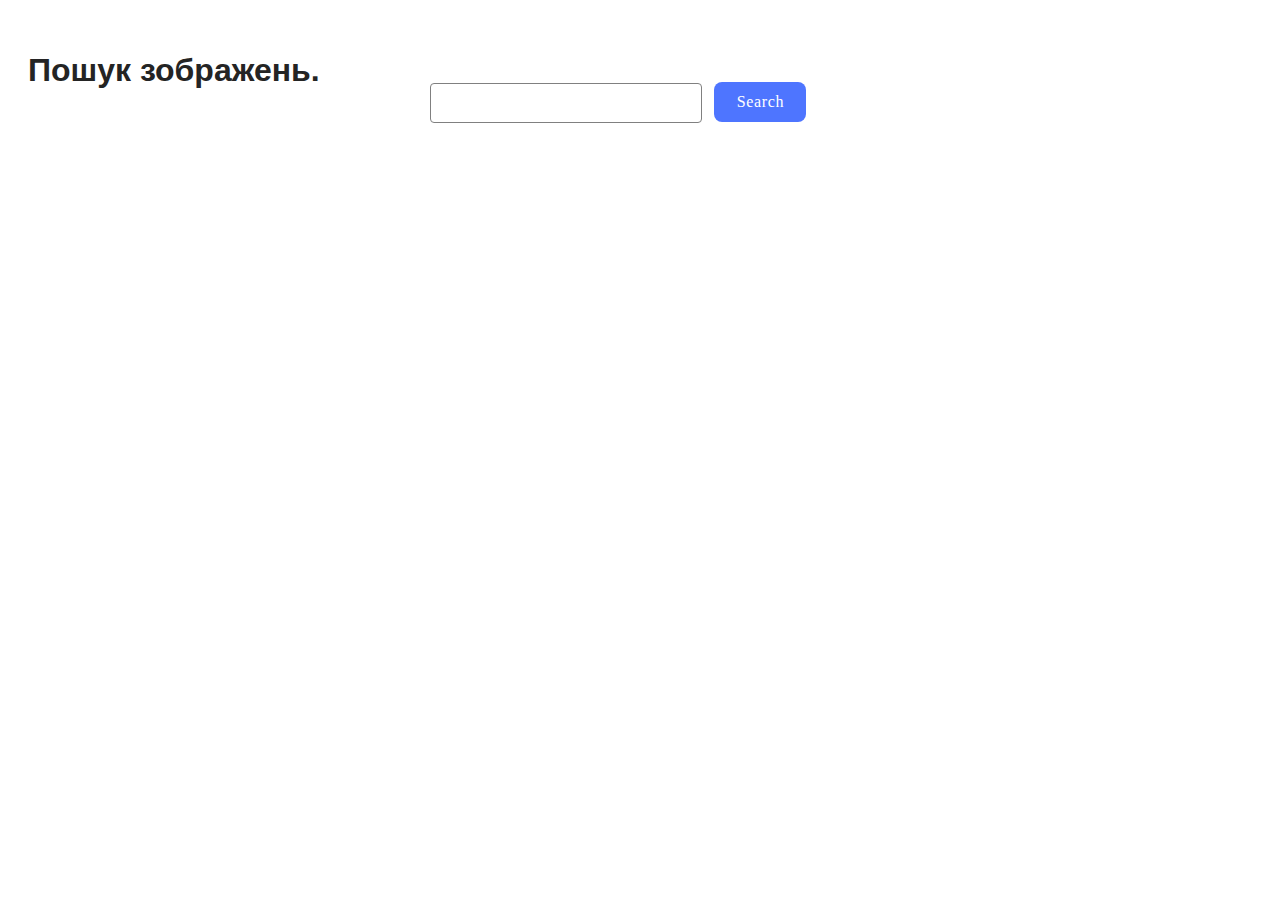
<file: src/index.html>
<!DOCTYPE html>
<html lang="en">
  <head>
    <meta charset="UTF-8" />
    <link rel="icon" type="image/svg+xml" href="/favicon.svg" />
    <meta name="viewport" content="width=device-width, initial-scale=1.0" />
    <title>Vanilla App Template</title>
    <link rel="stylesheet" href="./css/styles.css" />
  </head>
  <body>
    <!-- <load ="partials/header.html" /> -->

    <section>
      <h1>Пошук зображень.</h1>
      <!-- Path to images as from index.html file -->
      <!-- <img src="./img/javascript.svg" alt="" /> -->

      <form class="form">
        <input class="input" type="text" />
        <button class="btn" type="submit">Search</button>
      </form>

      <ul class="gallery"></ul>
      <div class="load-container">
        <button class="load-btn" type="submit">Load more</button>
      </div>
      <span class="spinner"></span>
    </section>

    <!-- Loads the specified .html file -->
    <load ="partials/vite-promo.html" />

    <script type="module" src="./main.js"></script>
  </body>
</html>
</file>
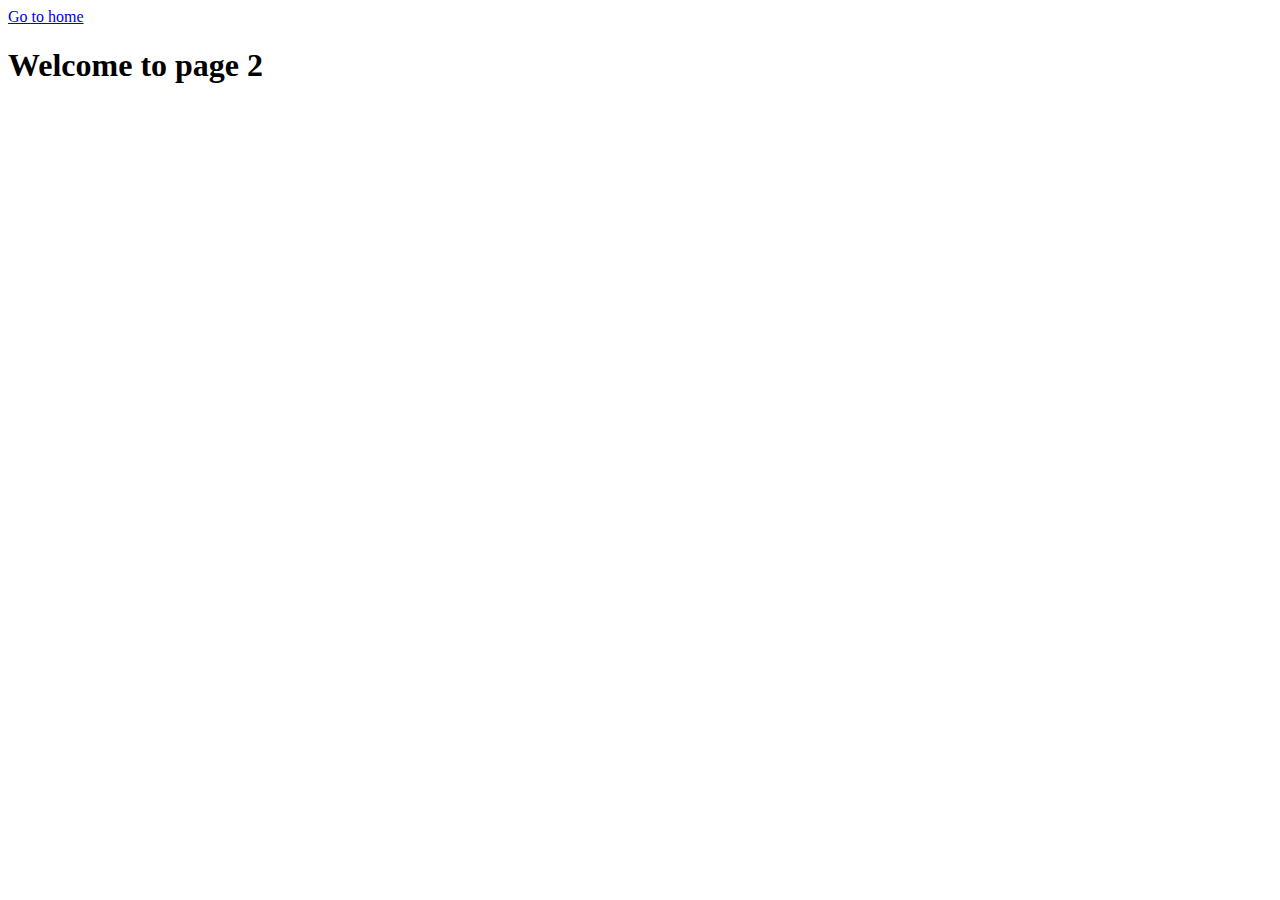
<file: page-2.html>
<!DOCTYPE html>
<html lang="en">
  <head>
    <meta charset="UTF-8" />
    <meta http-equiv="X-UA-Compatible" content="IE=edge" />
    <meta name="viewport" content="width=device-width, initial-scale=1.0" />
    <title>Page 2</title>
  </head>
  <body>
    <section>
      <a href="./index.html">Go to home</a>
      <h1>Welcome to page 2</h1>
    </section>
  </body>
</html>
</file>
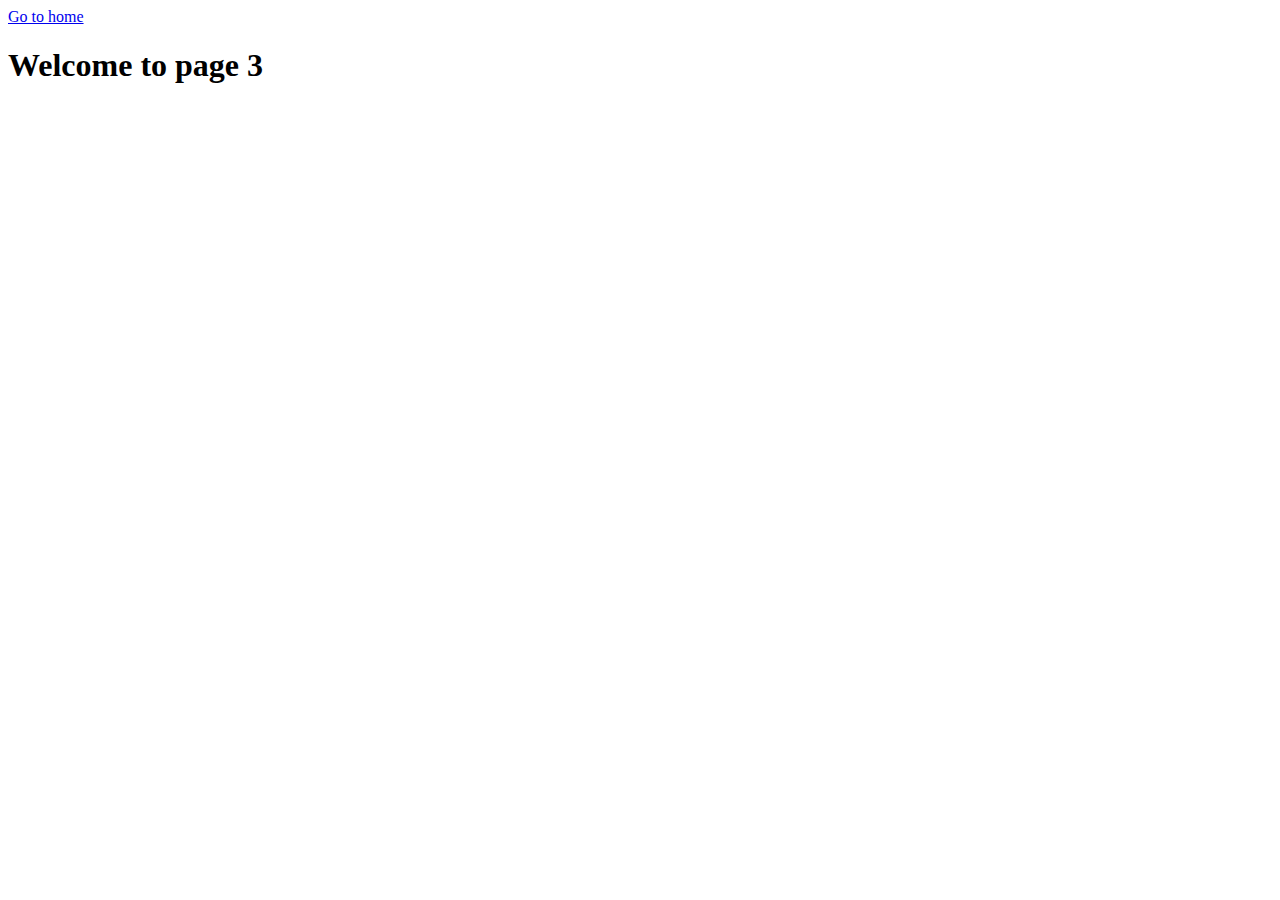
<file: page-3.html>
<!DOCTYPE html>
<html lang="en">
  <head>
    <meta charset="UTF-8" />
    <meta http-equiv="X-UA-Compatible" content="IE=edge" />
    <meta name="viewport" content="width=device-width, initial-scale=1.0" />
    <title>Page 3</title>
  </head>
  <body>
    <section>
      <a href="./index.html">Go to home</a>
      <h1>Welcome to page 3</h1>
    </section>
  </body>
</html>
</file>
<file: src/css/styles.css>
/**
  |============================
  | include css partials with
  | default @import url()
  |============================
*/
@import url('./reset.css');
/* @import url('./vite-promo.css'); */
@import url('./header.css');
@import url('./gallery.css');

:root {
  font-family: Inter, Avenir, Helvetica, Arial, sans-serif;
  font-size: 16px;
  line-height: 24px;
  font-weight: 400;

  color: #242424;
  background-color: rgba(255, 255, 255, 0.87);

  font-synthesis: none;
  text-rendering: optimizeLegibility;
  -webkit-font-smoothing: antialiased;
  -moz-osx-font-smoothing: grayscale;
  -webkit-text-size-adjust: 100%;
}
</file>
